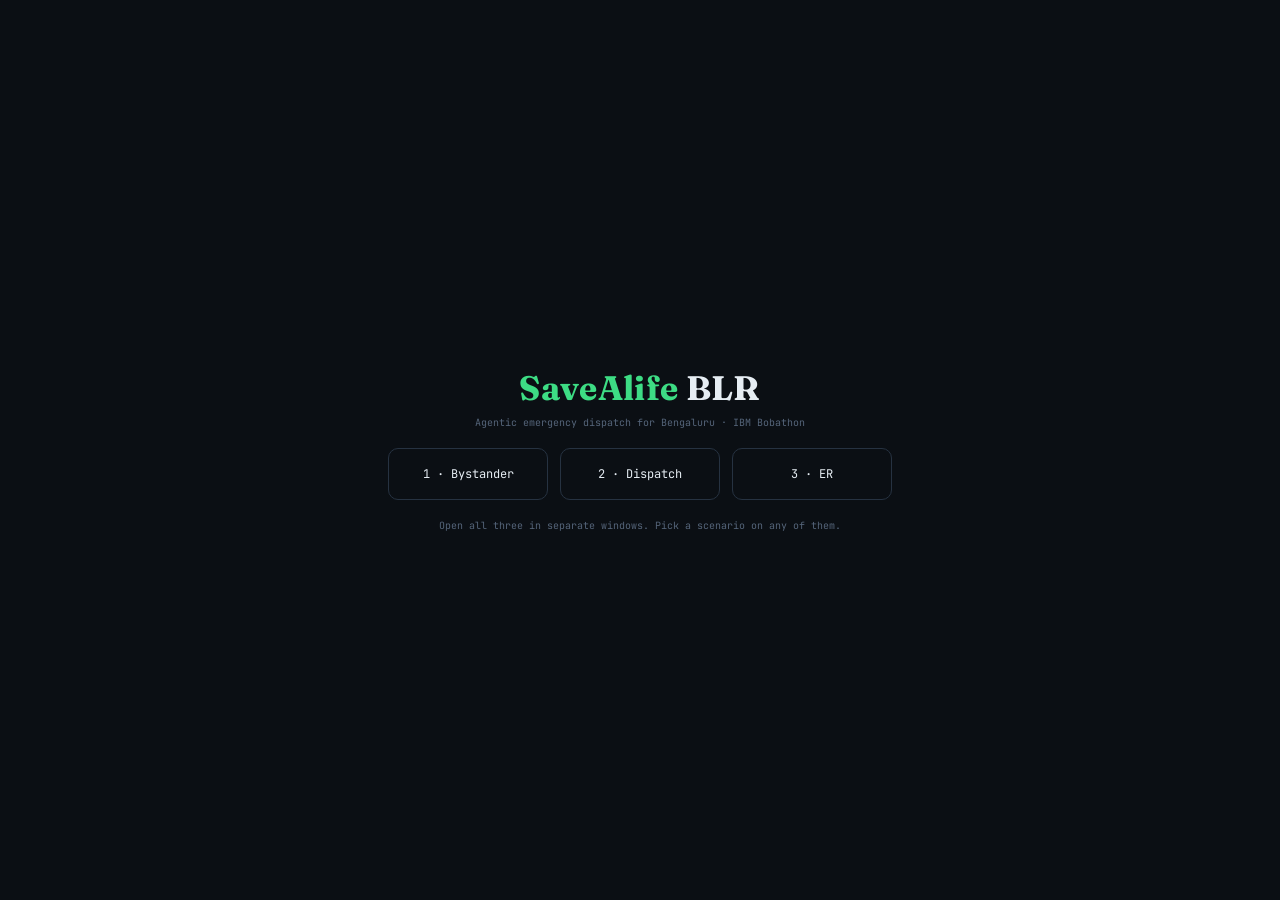
<file: app/static/index.html>
<!doctype html><html lang="en"><head><meta charset="utf-8"><title>SaveAlife BLR</title><link rel="stylesheet" href="style.css">
<style>body{display:grid;place-items:center;height:100vh}.links{display:flex;gap:12px;margin-top:18px}.links a{border:1px solid var(--line);border-radius:10px;padding:16px 22px;text-decoration:none;color:var(--ink);min-width:160px;text-align:center}.links a:hover{border-color:var(--green)}</style></head>
<body><div style="text-align:center"><div class="brand" style="font-size:34px">SaveAlife <span>BLR</span></div>
<div class="sim" style="margin-top:6px">Agentic emergency dispatch for Bengaluru · IBM Bobathon</div>
<div class="links"><a href="bystander.html">1 · Bystander</a><a href="dispatch.html">2 · Dispatch</a><a href="er.html">3 · ER</a></div>
<div class="sim" style="margin-top:18px">Open all three in separate windows. Pick a scenario on any of them.</div></div></body></html>
</file>
<file: app/static/style.css>
@import url('https://fonts.googleapis.com/css2?family=Fraunces:opsz,wght@9..144,600;9..144,700&family=JetBrains+Mono:wght@400;500;600&display=swap');

:root {
  --bg: #0b0f14; --panel: #0e141b; --line: #263241; --line2: #1c2530;
  --ink: #e6edf3; --ink2: #a9b7c6; --mute: #7d8b99; --dim: #55657a;
  --green: #3ddc84; --amber: #ffb454; --red: #e5484d; --red2: #ff8a8e;
  --mono: 'JetBrains Mono', ui-monospace, Consolas, monospace;
  --serif: 'Fraunces', Georgia, serif;
}
* { box-sizing: border-box; }
html, body { margin: 0; height: 100%; background: var(--bg); color: var(--ink); font: 12px/1.5 var(--mono); }
a { color: var(--green); }
button { font: 600 12px var(--mono); cursor: pointer; border-radius: 8px; border: 1px solid var(--line); background: #121a23; color: var(--ink2); min-height: 44px; padding: 0 14px; }
button.primary { background: var(--green); color: var(--bg); border: 0; }
button.danger { background: var(--red); color: #fff; border: 0; }
button:disabled { opacity: .45; cursor: not-allowed; }
input, textarea, select { font: 500 12px var(--mono); color: var(--ink); background: var(--bg); border: 1px solid var(--line); border-radius: 6px; padding: 8px 10px; width: 100%; }
label { display: flex; flex-direction: column; gap: 4px; font-size: 10px; color: var(--dim); }

.app { height: 100vh; display: flex; flex-direction: column; overflow: hidden; }
.topbar { height: 52px; flex: none; display: flex; align-items: center; gap: 16px; padding: 0 20px; border-bottom: 1px solid var(--line2); background: var(--panel); }
.brand { font: 700 20px var(--serif); color: var(--green); letter-spacing: .01em; }
.brand span { color: var(--ink); }
.crumb { font-size: 11px; color: var(--mute); padding-left: 12px; border-left: 1px solid var(--line2); }
.scenarios { display: flex; gap: 6px; margin-left: 12px; }
.scenarios button { min-height: 28px; height: 28px; padding: 0 10px; border-radius: 6px; font-size: 11px; }
.scenarios button.on { border-color: var(--green); background: #13261c; color: var(--green); }
.right { margin-left: auto; display: flex; align-items: center; gap: 14px; }
.kicker { font-size: 10px; color: var(--mute); letter-spacing: .08em; text-transform: uppercase; }
.big { font: 700 26px/1 var(--serif); }
.big.amber { color: var(--amber); } .big.green { color: var(--green); } .big.red { color: var(--red2); }
.bar { width: 120px; height: 6px; border-radius: 3px; background: var(--line2); overflow: hidden; }
.bar > i { display: block; height: 100%; background: var(--amber); }
.nav a { font-size: 11px; color: var(--mute); text-decoration: none; margin-left: 10px; }
.nav a.on { color: var(--ink); }

.card { border: 1px solid var(--line); border-radius: 10px; background: var(--panel); padding: 12px 14px; }
.badge { display: inline-block; font-weight: 700; font-size: 11px; padding: 3px 8px; border-radius: 5px; color: #fff; }
.badge.P1 { background: var(--red); } .badge.P2 { background: var(--amber); color: var(--bg); } .badge.P3 { background: #2b6cb0; }
.trace { font-size: 11px; line-height: 1.7; color: #c9d4df; overflow: auto; }
.trace .t { color: var(--dim); margin-right: 8px; }
.trace .fail { color: var(--red2); } .trace .pass { color: var(--green); }
.trace .rec { margin-top: 8px; padding: 10px; border-radius: 8px; background: #13261c; border: 1px solid var(--green); }
.sim { font-size: 10px; color: var(--dim); }
.row { display: flex; gap: 8px; }
.grow { flex: 1; }
.stack { display: flex; flex-direction: column; gap: 12px; }
.tiles { display: grid; grid-template-columns: repeat(2, minmax(0, 1fr)); gap: 8px; }
.tile .v { font: 700 30px/1.1 var(--serif); }
.tile .u { font-size: 10px; color: var(--dim); }
.timeline .ev { display: flex; gap: 12px; padding: 7px 0; border-bottom: 1px solid #141c25; }
.timeline .ev .t { color: var(--dim); width: 56px; flex: none; }
.check { display: flex; gap: 12px; align-items: flex-start; padding: 12px 14px; border-radius: 10px; background: var(--panel); border: 1px solid var(--line); min-height: 44px; cursor: pointer; }
.check input { width: 18px; height: 18px; margin: 2px 0 0; accent-color: var(--green); flex: none; }
.check.done span { color: var(--mute); text-decoration: line-through; }
.check.next { background: #13261c; border-color: var(--green); }
.thumbs { display: grid; grid-template-columns: repeat(5, 1fr); gap: 6px; }
.thumbs img { width: 100%; aspect-ratio: 4/3; object-fit: cover; border-radius: 6px; border: 2px solid transparent; cursor: pointer; opacity: .8; }
.thumbs img.on { border-color: var(--green); opacity: 1; }
.pill { font-size: 10px; padding: 2px 7px; border-radius: 999px; border: 1px solid var(--line); color: var(--ink2); }
.pill.green { border-color: var(--green); color: var(--green); } .pill.red { border-color: var(--red); color: var(--red2); } .pill.amber { border-color: var(--amber); color: var(--amber); }

/* map */
.map-wrap { position: relative; flex: 0 0 68%; border-right: 1px solid var(--line2); }
#map { position: absolute; inset: 0; }
.map-tools { position: absolute; top: 10px; right: 10px; z-index: 500; display: flex; gap: 6px; }
.map-tools button { min-height: 32px; height: 32px; padding: 0 10px; font-size: 11px; background: rgba(14,20,27,.92); }
.map-tools button.on { border-color: var(--green); color: var(--green); }
.legend { position: absolute; left: 10px; bottom: 10px; z-index: 500; background: rgba(14,20,27,.92); border: 1px solid var(--line); border-radius: 8px; padding: 8px 10px; font-size: 10px; color: var(--ink2); display: flex; gap: 12px; }
.legend i { display: inline-block; width: 18px; height: 3px; vertical-align: middle; margin-right: 5px; border-radius: 2px; }
.cam-badge { background: #0b0f14; color: var(--amber); border: 1px solid var(--amber); border-radius: 6px; padding: 2px 6px; font: 600 10px var(--mono); white-space: nowrap; }
.cam-badge.green { color: var(--green); border-color: var(--green); }
.hosp-badge { background: #0b0f14; color: var(--ink); border: 1px solid var(--line); border-radius: 6px; padding: 2px 6px; font: 600 10px var(--mono); white-space: nowrap; }
.hosp-badge.match { border-color: #1f6feb; color: #6ea8ff; }
.hosp-badge.dim { opacity: .5; }
.veh { font-size: 22px; filter: drop-shadow(0 0 4px rgba(0,0,0,.6)); transform-origin: center; }
.leaflet-container { background: #0d1319; font-family: var(--mono); }

.phone { width: 390px; margin: 0 auto; min-height: 100vh; display: flex; flex-direction: column; background: var(--bg); border-left: 1px solid var(--line2); border-right: 1px solid var(--line2); }
.phone .pad { padding: 0 18px; }
</file>
